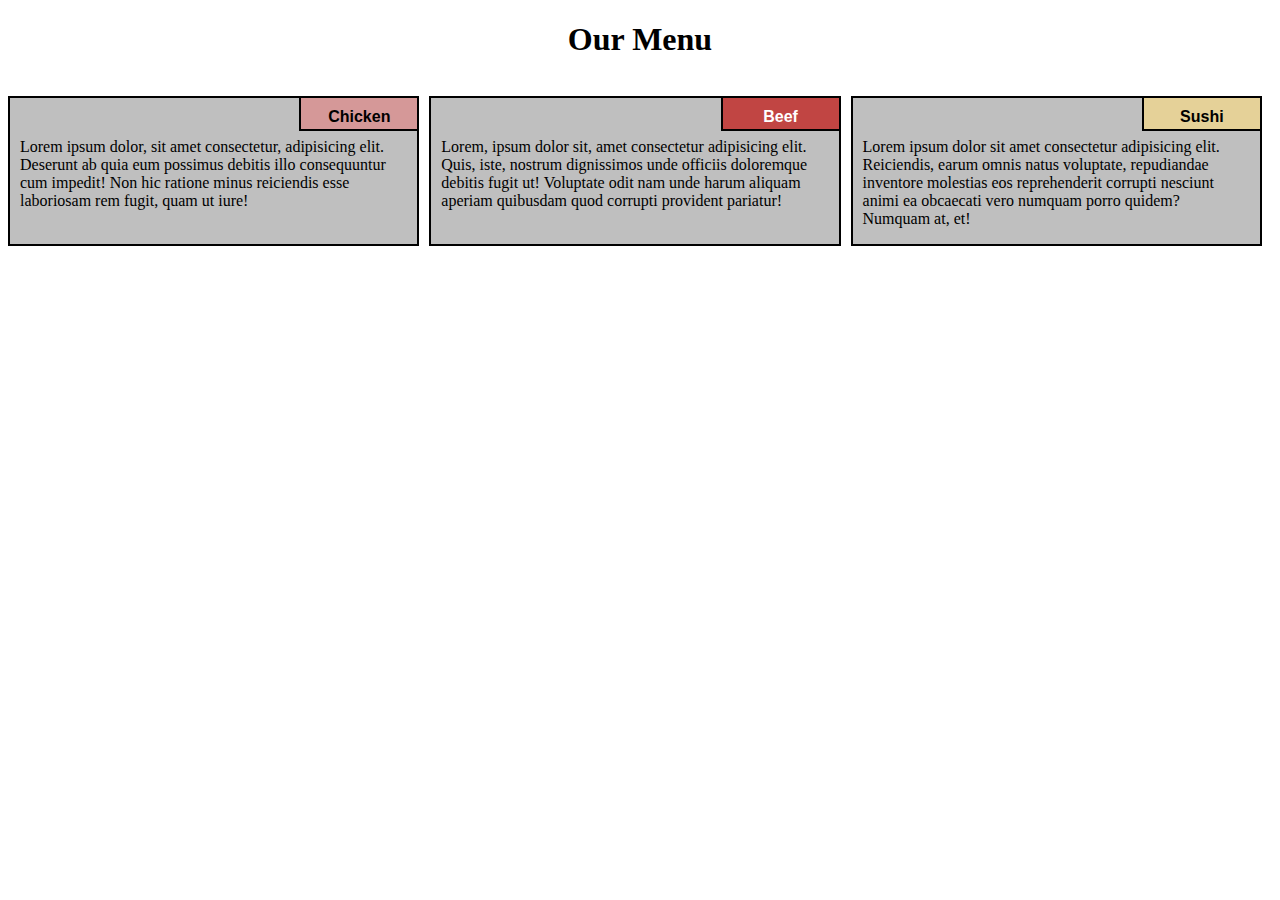
<file: assign/index.html>
<!DOCTYPE html>
<html>
<head>
<meta charset="utf-8">
<meta name="viewport" content="width=device-width, initial-scale=1.0">
<title>Responsive Layout</title>
 <link rel="stylesheet" type = "text/css" href="style.css">
</head>
<body>
	<div class="row">
	<h1>Our Menu</h1>
  <div class="col-lg-4 col-md-6 col-sm-12" id="container">
    <p>Lorem ipsum dolor, sit amet consectetur, adipisicing elit. Deserunt ab quia eum possimus debitis illo consequuntur cum impedit! Non hic ratione minus reiciendis esse laboriosam rem fugit, quam ut iure!</p>
  	<p id="p1">Chicken</p>

  	</div>

  

  <div class="col-lg-4 col-md-6 col-sm-12" id="container"><p>Lorem, ipsum dolor sit, amet consectetur adipisicing elit. Quis, iste, nostrum dignissimos unde officiis doloremque debitis fugit ut! Voluptate odit nam unde harum aliquam aperiam quibusdam quod corrupti provident pariatur!</p>

  	<p id="p2">Beef</p>

  </div>

  <div class="col-lg-4 col-md-12 col-sm-12" id="container"><p>Lorem ipsum dolor sit amet consectetur adipisicing elit. Reiciendis, earum omnis natus voluptate, repudiandae inventore molestias eos reprehenderit corrupti nesciunt animi ea obcaecati vero numquam porro quidem? Numquam at, et!</p>

  	<p  id="p3">Sushi</p>

  </div>

	</div>	

</body>

</html>
</file>
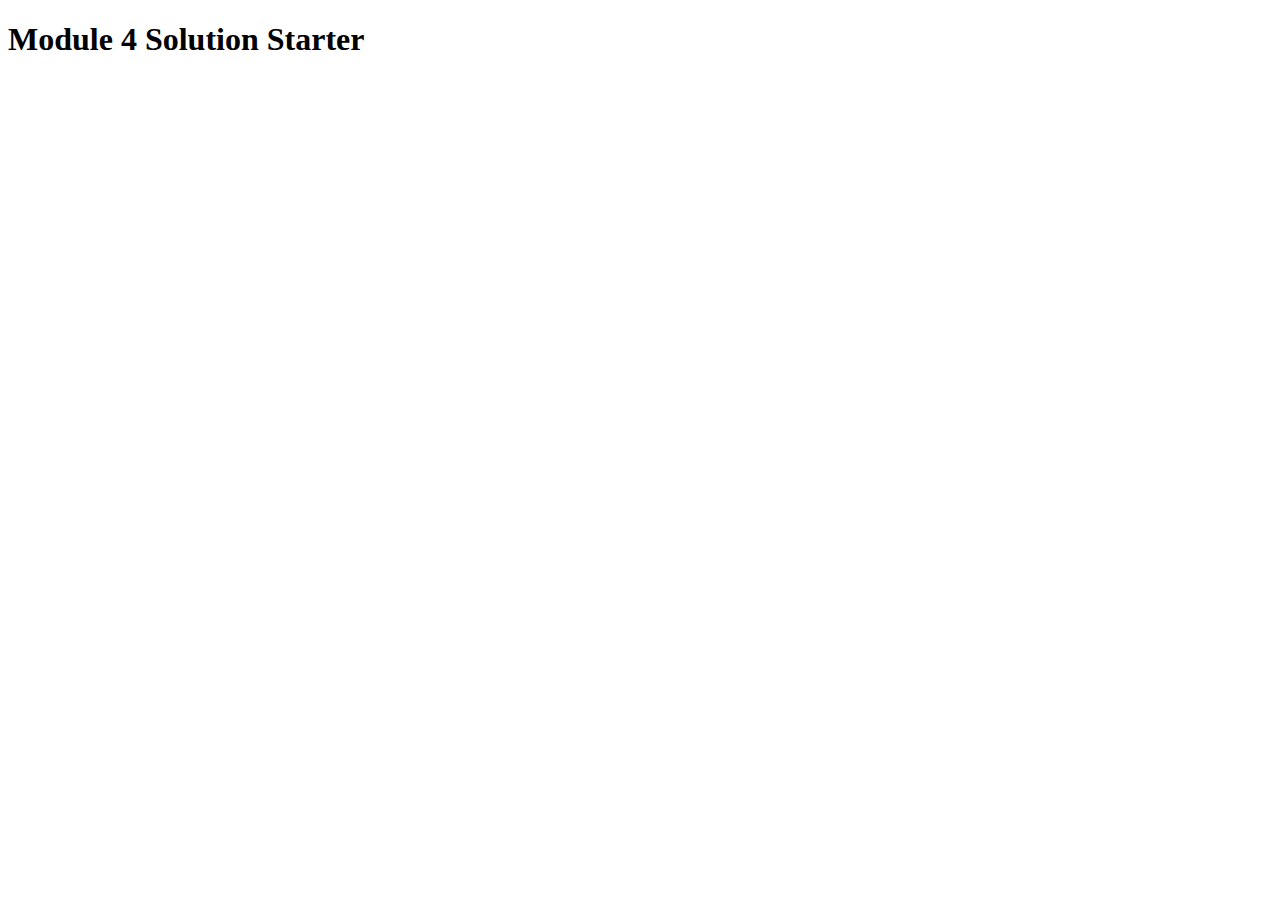
<file: assign4/index.html>
<!DOCTYPE html>
<html>
<head>
  <meta charset="utf-8">
  <title>Module 4 Solution Starter</title>
  <script>
    var names = []; // DO NOT REMOVE
  </script>
  <script src="SpeakHello.js"></script>
  <script src="SpeakGoodBye.js"></script>
  <script src="script.js"></script>
</head>
<body>
  <h1>Module 4 Solution Starter</h1>
</body>
</html>
</file>
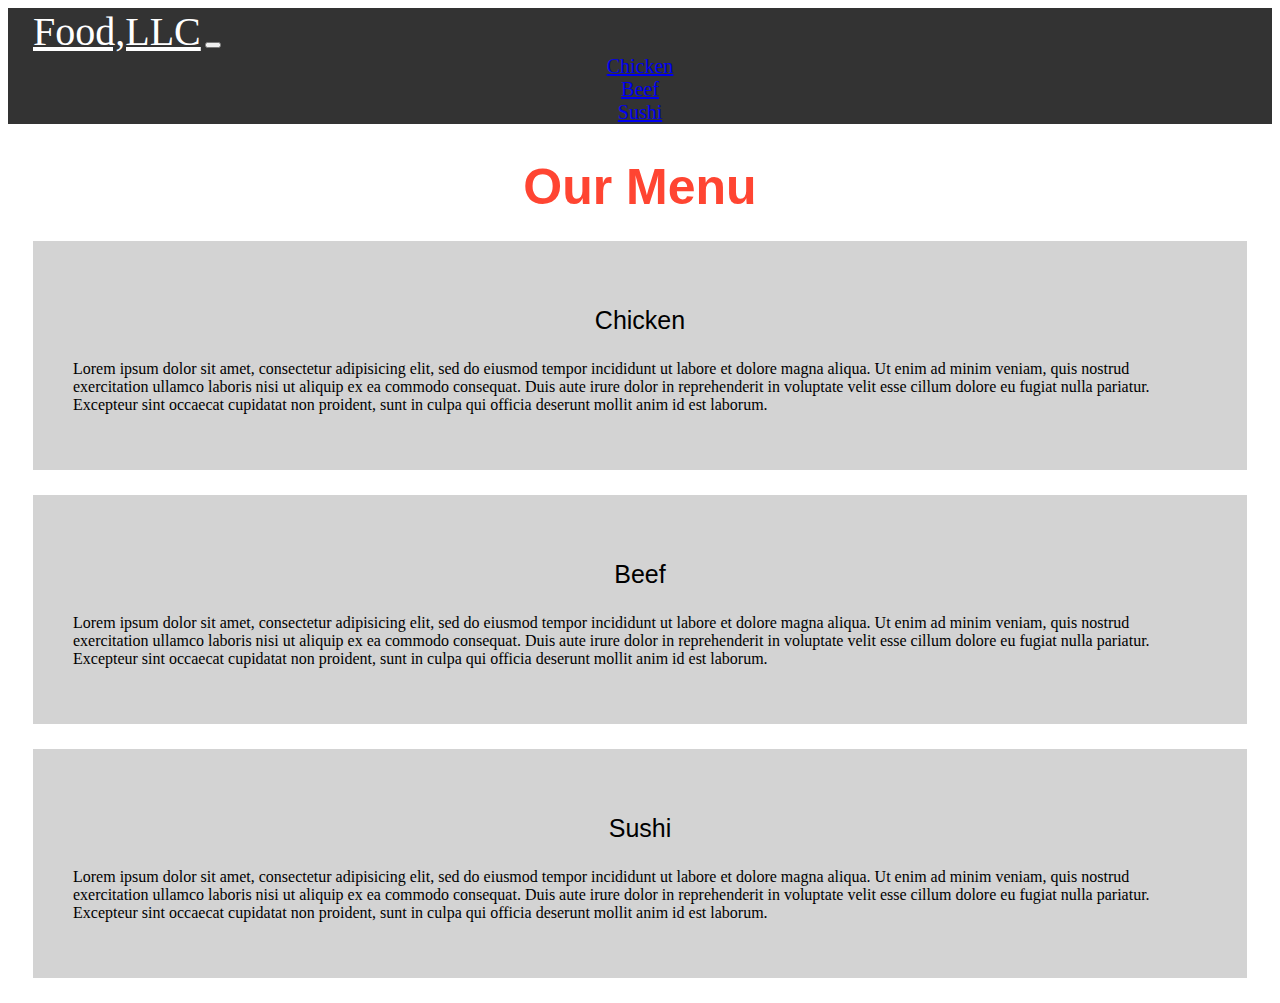
<file: mod3assign/index.html>
<!doctype html>
<html lang="en">
	<head>
		<!-- Required meta tags -->
		<meta charset="utf-8">
		<meta name="viewport" content="width=device-width, initial-scale=1">
		<link rel="stylesheet" type="text/css" href="style.css"/>
		<!-- Bootstrap CSS -->
		<link href="https://cdn.jsdelivr.net/npm/bootstrap@5.0.1/dist/css/bootstrap.min.css" rel="stylesheet" integrity="sha384-+0n0xVW2eSR5OomGNYDnhzAbDsOXxcvSN1TPprVMTNDbiYZCxYbOOl7+AMvyTG2x" crossorigin="anonymous">

		<title>Restaurant</title>
	</head>
	<body>
		<nav class="navbar navbar-expand-lg navbar-dark bg-dark" >
	<div class="container-fluid">
		<a class="navbar-brand display-2" href="#">Food,LLC</a>
		<button class="navbar-toggler" type="button" data-bs-toggle="collapse" data-bs-target="#navbarSupportedContent" aria-controls="navbarSupportedContent" aria-expanded="false" aria-label="Toggle navigation">
			<span class="navbar-toggler-icon"></span>
		</button>

						 <div class="collapse navbar-collapse" id="navbarSupportedContent">
												<ul class="navbar-nav list-inline text-center bg-white d-block d-sm-none">
													<li class="nav-item active">
														<a class="nav-link text-dark" href="#">Chicken </a>
													</li>
													<li class="nav-item active">
														<a class="nav-link text-dark" href="#">Beef </a>
													</li>
													 <li class="nav-item active">
														<a class="nav-link text-dark" href="#">Sushi </a>
													</li>
													</ul>
						</div>
</nav>
	 
		<div class="container-fluid">
		 <h1>Our Menu</h1>
		 <div class="row">
			<div class="col-md-4 col-sm-6 col-xs-12">
		 <div class="box">
			<p class="item-name">Chicken</p>
			<p>Lorem ipsum dolor sit amet, consectetur adipisicing elit, sed do eiusmod
			tempor incididunt ut labore et dolore magna aliqua. Ut enim ad minim veniam,
			quis nostrud exercitation ullamco laboris nisi ut aliquip ex ea commodo
			consequat. Duis aute irure dolor in reprehenderit in voluptate velit esse
			cillum dolore eu fugiat nulla pariatur. Excepteur sint occaecat cupidatat non
			proident, sunt in culpa qui officia deserunt mollit anim id est laborum.
		</p></div></div>

		<div class="col-xs-12 col-sm-6 col-md-4">
		 <div class="box">
			<p class="item-name">Beef</p>
			<p>Lorem ipsum dolor sit amet, consectetur adipisicing elit, sed do eiusmod
			tempor incididunt ut labore et dolore magna aliqua. Ut enim ad minim veniam,
			quis nostrud exercitation ullamco laboris nisi ut aliquip ex ea commodo
			consequat. Duis aute irure dolor in reprehenderit in voluptate velit esse
			cillum dolore eu fugiat nulla pariatur. Excepteur sint occaecat cupidatat non
			proident, sunt in culpa qui officia deserunt mollit anim id est laborum.
		</p></div></div>

		<div class="col-xs-12 col-sm-12 col-md-4">
		 <div class="box">
			<p class="item-name">Sushi</p>
			<p>Lorem ipsum dolor sit amet, consectetur adipisicing elit, sed do eiusmod
			tempor incididunt ut labore et dolore magna aliqua. Ut enim ad minim veniam,
			quis nostrud exercitation ullamco laboris nisi ut aliquip ex ea commodo
			consequat. Duis aute irure dolor in reprehenderit in voluptate velit esse
			cillum dolore eu fugiat nulla pariatur. Excepteur sint occaecat cupidatat non
			proident, sunt in culpa qui officia deserunt mollit anim id est laborum.
		</p></div></div>
	 </div>

	 </div>

		<!-- Optional JavaScript; choose one of the two! -->

		<!-- Option 1: Bootstrap Bundle with Popper -->
		<script src="https://cdn.jsdelivr.net/npm/bootstrap@5.0.1/dist/js/bootstrap.bundle.min.js" integrity="sha384-gtEjrD/SeCtmISkJkNUaaKMoLD0//ElJ19smozuHV6z3Iehds+3Ulb9Bn9Plx0x4" crossorigin="anonymous"></script>

		<!-- Option 2: Separate Popper and Bootstrap JS -->
		<!--
		<script src="https://cdn.jsdelivr.net/npm/@popperjs/core@2.9.2/dist/umd/popper.min.js" integrity="sha384-IQsoLXl5PILFhosVNubq5LC7Qb9DXgDA9i+tQ8Zj3iwWAwPtgFTxbJ8NT4GN1R8p" crossorigin="anonymous"></script>
		<script src="https://cdn.jsdelivr.net/npm/bootstrap@5.0.1/dist/js/bootstrap.min.js" integrity="sha384-Atwg2Pkwv9vp0ygtn1JAojH0nYbwNJLPhwyoVbhoPwBhjQPR5VtM2+xf0Uwh9KtT" crossorigin="anonymous"></script>
		-->
	</body>
</html>
</file>
<file: assign/style.css>
*{
  box-sizing: border-box;
}

h1{
  text-align: center;
}

p {
  background-color: #bfbfbf;
  border: 2px solid black;
  height: 150px;
  margin-right: 10px;
  padding: 40px 10px 5px 10px;
  overflow: hidden;
}


#container {
  position: relative;
   }

#p1 {
  background-color: #D59898;
  position: absolute;
  top: 0;
  right: 0;
  font-weight: bold;
  height: 35px;
  width: 120px;
  padding: 10px;
  text-align: center;
  font-family: Arial, Helvetica, sans-serif;

}
#p2 {
  background-color:#C14543;
  color: white;
  position: absolute;
  top: 0;
  right: 0;
  font-weight: bold;
  height: 35px;
  width: 120px;
  padding: 10px;
  text-align: center;
  font-family: Arial, Helvetica, sans-serif;

}
#p3 {
 background-color: #E5D198;
  position: absolute;
  top: 0;
  right: 0;
  font-weight: bold;
  height: 35px;
  width: 120px;
  padding: 10px;
  text-align: center;
  font-family: Arial, Helvetica, sans-serif;

}


.row {
  width: 100%;

}



/********** Large devices only **********/
@media (min-width: 992px) {
  .col-lg-1, .col-lg-2, .col-lg-3, .col-lg-4, .col-lg-5, .col-lg-6, .col-lg-7, .col-lg-8, .col-lg-9, .col-lg-10, .col-lg-11, .col-lg-12 {
    float: left;
    
  }
  .col-lg-1 {
    width: 8.33%;
  }
  .col-lg-2 {
    width: 16.66%;
  }
  .col-lg-3 {
    width: 25%;
  }
  .col-lg-4 {
    width: 33.33%;
  }
  .col-lg-5 {
    width: 41.66%;
  }
  .col-lg-6 {
    width: 50%;
  }
  .col-lg-7 {
    width: 58.33%;
  }
  .col-lg-8 {
    width: 66.66%;
  }
  .col-lg-9 {
    width: 74.99%;
  }
  .col-lg-10 {
    width: 83.33%;
  }
  .col-lg-11 {
    width: 91.66%;
  }
  .col-lg-12 {
    width: 100%;
  }
}

/********** Medium devices only **********/
@media (min-width: 768px) and (max-width: 991px) {
  .col-md-1, .col-md-2, .col-md-3, .col-md-4, .col-md-5, .col-md-6, .col-md-7, .col-md-8, .col-md-9, .col-md-10, .col-md-11, .col-md-12 {
    float: left;
   
  }
  .col-md-1 {
    width: 8.33%;
  }
  .col-md-2 {
    width: 16.66%;
  }
  .col-md-3 {
    width: 25%;
  }
  .col-md-4 {
    width: 33.33%;
  }
  .col-md-5 {
    width: 41.66%;
  }
  .col-md-6 {
    width: 50%;
  }
  .col-md-7 {
    width: 58.33%;
  }
  .col-md-8 {
    width: 66.66%;
  }
  .col-md-9 {
    width: 74.99%;
  }
  .col-md-10 {
    width: 83.33%;
  }
  .col-md-11 {
    width: 91.66%;
  }
  
   .col-md-12 {
    float: left;
    width: 100%;
  }
  
}
@media (min-width: 0px) and (max-width: 767px) {
  .col-sm-12 {
  	float: left;
    width: 100%;
  }
  }
</file>
<file: mod3assign/style.css>
.nav-link:hover{
	background-color: grey;
}
.navbar{
	border-radius: 0px;
	background-color: rgba(0,0,0,0.8);
}
.navbar-nav{
  font-size: 20px;
  text-align: center;
  margin: 0;
  padding: 0;
}
.navbar-brand{
  font-size: 35px;
  color: white;
  padding-left: 25px;
}

.navbar-brand
    {
      font-size: 40px !important;
    }
h1{
    margin-bottom: 15px;
    text-align: center;
    color: #ff4532;
    font-size: 50px;
    font-family: "Comic Sans MS", cursive, sans-serif;
    font-weight: bold;
}
li{
  box-sizing: border-box;
  width: 100%;
}
.box{
	 width: auto;
   height: auto;
	 margin:20px;
  border: 0;
  padding: 40px;
  margin: 25px;
  background-color:lightgrey;
}
.item-name{
	color:black;
	text-align: center;
	font-weight: 10px bold;
	font-family: "Comic Sans MS", cursive, sans-serif;
	font-size: 25px;
}
 .navbarSupportedContent {
    background-color: red;

#top{

}
#top{

}
a {
  text-decoration: none;
}
</file>
